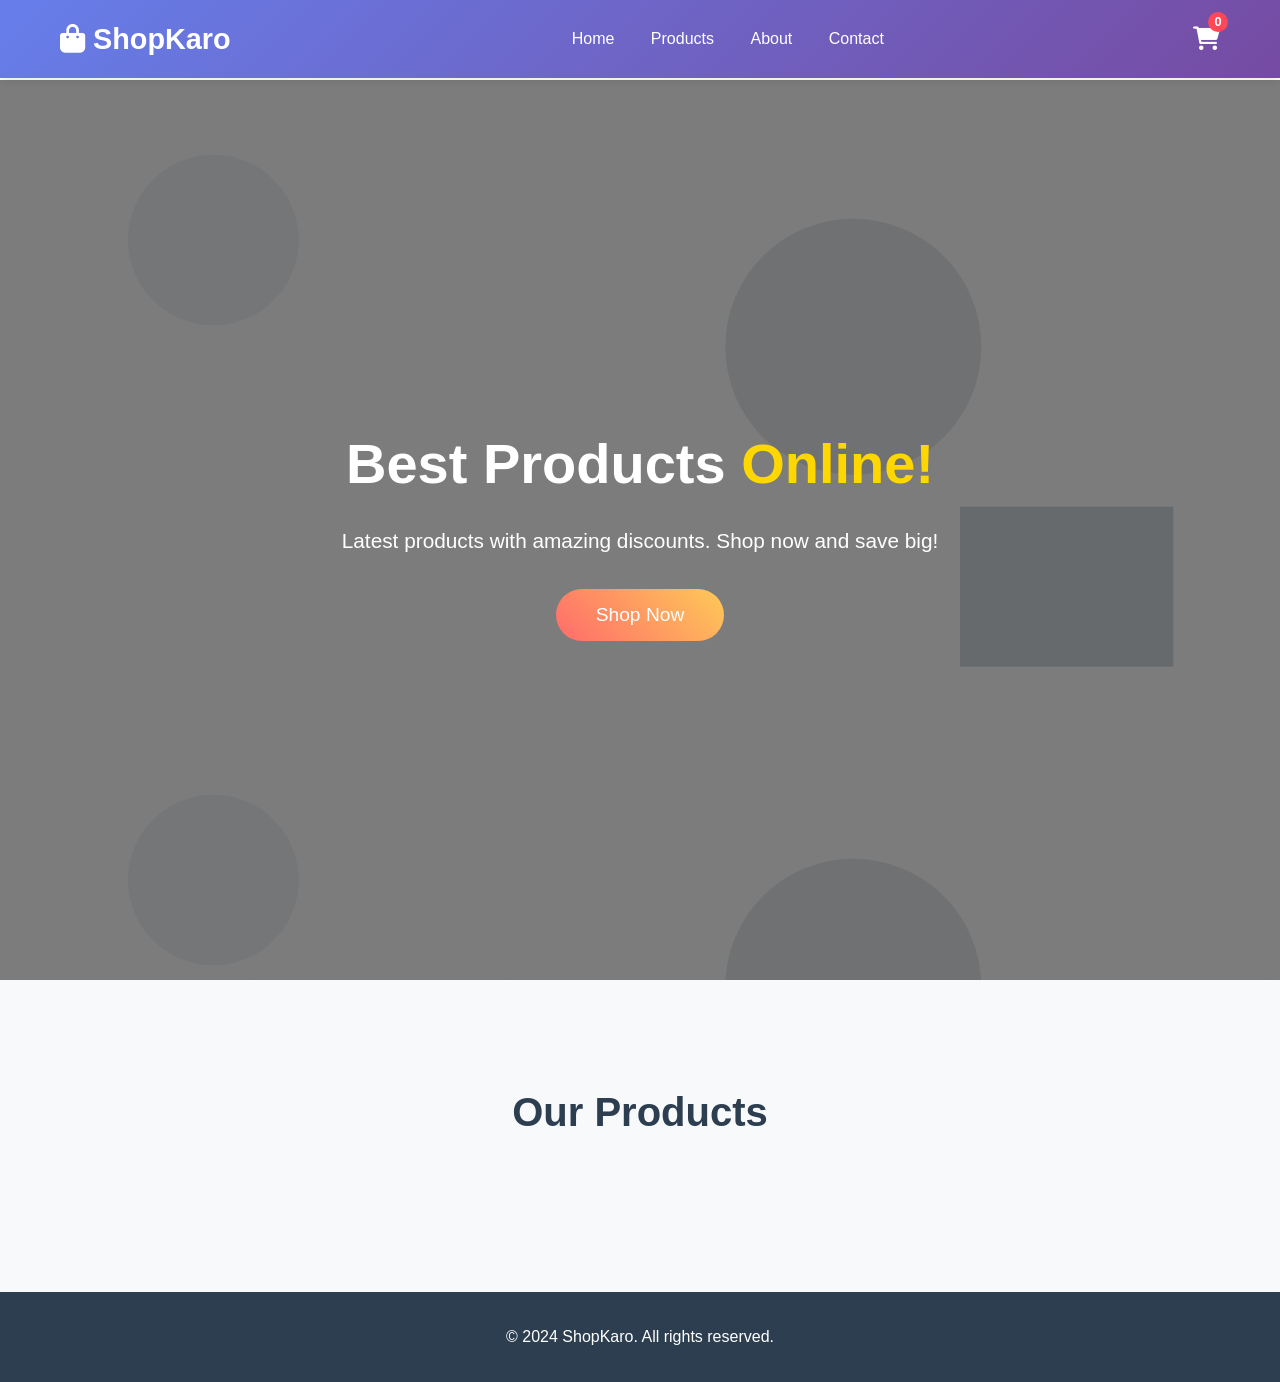
<file: index.html>
<!DOCTYPE html>
<html lang="hi">
<head>
    <meta charset="UTF-8">
    <meta name="viewport" content="width=device-width, initial-scale=1.0">
    <title>ShopKaro - Best Online Store</title>
    <link rel="stylesheet" href="style.css">
    <link href="https://cdnjs.cloudflare.com/ajax/libs/font-awesome/6.0.0/css/all.min.css" rel="stylesheet">
</head>
<body>
    <!-- Header -->
    <header class="header">
        <div class="container">
            <div class="logo">
                <h2><i class="fas fa-shopping-bag"></i> ShopKaro</h2>
            </div>
            <nav class="nav">
                <a href="#home">Home</a>
                <a href="#products">Products</a>
                <a href="#about">About</a>
                <a href="#contact">Contact</a>
            </nav>
            <div class="cart-icon">
                <i class="fas fa-shopping-cart" id="cartIcon"></i>
                <span class="cart-count" id="cartCount">0</span>
            </div>
        </div>
    </header>

    <!-- Hero Section -->
    <section id="home" class="hero">
        <div class="hero-content">
            <h1>Best Products <span class="highlight">Online!</span></h1>
            <p>Latest products with amazing discounts. Shop now and save big!</p>
            <button class="cta-btn" onclick="scrollToProducts()">Shop Now</button>
        </div>
    </section>

    <!-- Products Section -->
    <section id="products" class="products">
        <div class="container">
            <h2 class="section-title">Our Products</h2>
            <div class="products-grid" id="productsGrid">
                <!-- Products will be loaded here -->
            </div>
        </div>
    </section>

    <!-- Cart Modal -->
    <div class="modal" id="cartModal">
        <div class="modal-content">
            <div class="modal-header">
                <h3>Shopping Cart</h3>
                <span class="close" id="closeCart">&times;</span>
            </div>
            <div class="cart-items" id="cartItems">
                <!-- Cart items will be loaded here -->
            </div>
            <div class="cart-total">
                <h3>Total: ₹<span id="cartTotal">0</span></h3>
                <button class="checkout-btn" onclick="checkout()">Checkout</button>
            </div>
        </div>
    </div>

    <!-- Footer -->
    <footer class="footer">
        <div class="container">
            <p>&copy; 2024 ShopKaro. All rights reserved.</p>
        </div>
    </footer>

    <script src="script.js"></script>
</body>
</html>
</file>
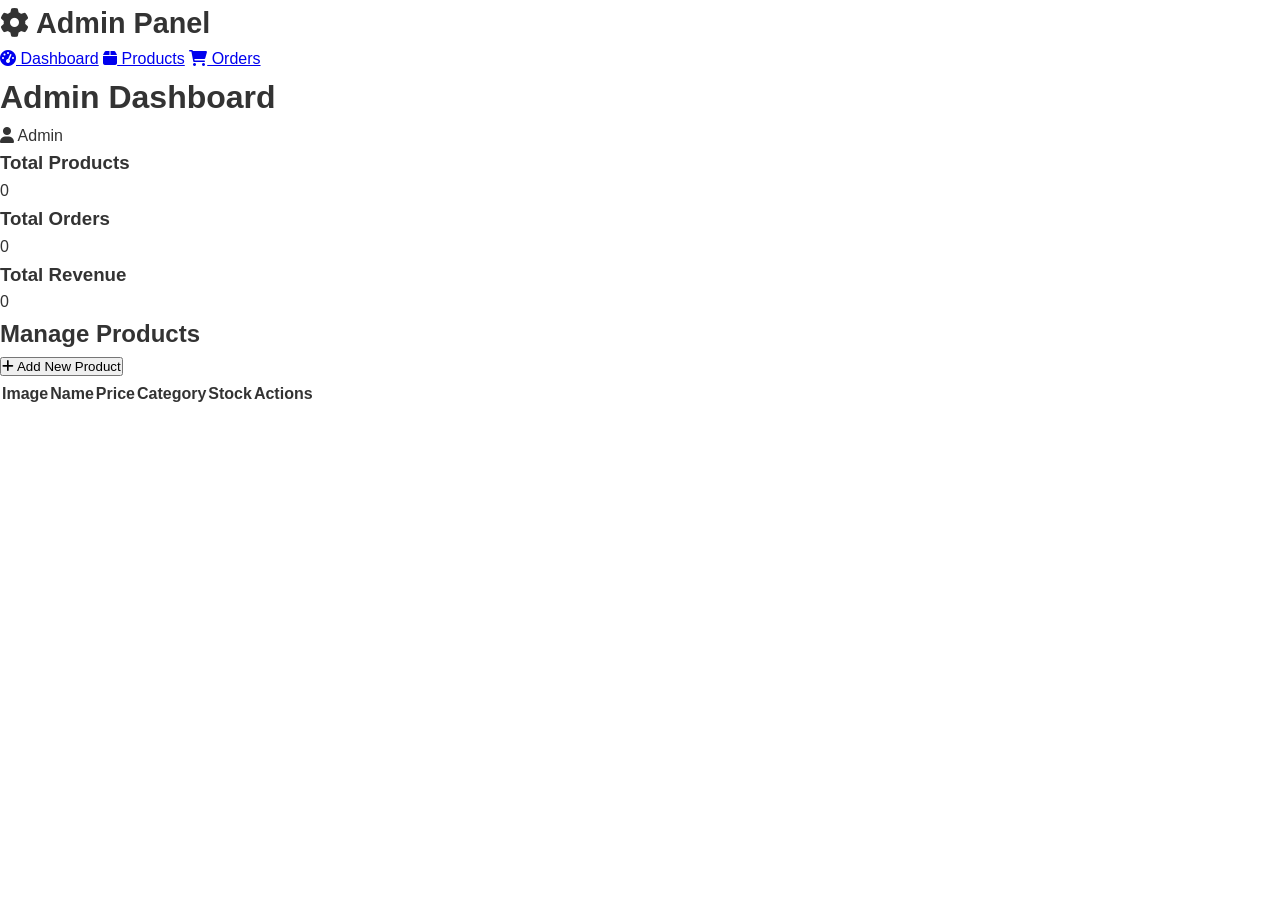
<file: admin.html>
<!DOCTYPE html>
<html lang="hi">
<head>
    <meta charset="UTF-8">
    <meta name="viewport" content="width=device-width, initial-scale=1.0">
    <title>Admin Panel - ShopKaro</title>
    <link rel="stylesheet" href="style.css">
    <link href="https://cdnjs.cloudflare.com/ajax/libs/font-awesome/6.0.0/css/all.min.css" rel="stylesheet">
</head>
<body>
    <div class="admin-container">
        <!-- Sidebar -->
        <div class="sidebar">
            <div class="logo">
                <h2><i class="fas fa-cog"></i> Admin Panel</h2>
            </div>
            <nav>
                <a href="#dashboard" class="active"><i class="fas fa-tachometer-alt"></i> Dashboard</a>
                <a href="#products"><i class="fas fa-box"></i> Products</a>
                <a href="#orders"><i class="fas fa-shopping-cart"></i> Orders</a>
            </nav>
        </div>

        <!-- Main Content -->
        <div class="main-content">
            <!-- Header -->
            <header class="admin-header">
                <h1>Admin Dashboard</h1>
                <div class="user-info">
                    <i class="fas fa-user"></i>
                    <span>Admin</span>
                </div>
            </header>

            <!-- Dashboard Stats -->
            <section id="dashboard" class="dashboard active">
                <div class="stats-grid">
                    <div class="stat-card">
                        <h3>Total Products</h3>
                        <div class="stat-number" id="totalProducts">0</div>
                    </div>
                    <div class="stat-card">
                        <h3>Total Orders</h3>
                        <div class="stat-number" id="totalOrders">0</div>
                    </div>
                    <div class="stat-card">
                        <h3>Total Revenue</h3>
                        <div class="stat-number" id="totalRevenue">₹0</div>
                    </div>
                </div>
            </section>

            <!-- Products Section -->
            <section id="products" class="products-section">
                <div class="section-header">
                    <h2>Manage Products</h2>
                    <button class="add-btn" onclick="openAddProductModal()">
                        <i class="fas fa-plus"></i> Add New Product
                    </button>
                </div>
                
                <div class="products-table">
                    <table id="productsTable">
                        <thead>
                            <tr>
                                <th>Image</th>
                                <th>Name</th>
                                <th>Price</th>
                                <th>Category</th>
                                <th>Stock</th>
                                <th>Actions</th>
                            </tr>
                        </thead>
                        <tbody id="productsTableBody">
                            <!-- Products will load here -->
                        </tbody>
                    </table>
                </div>
            </section>

            <!-- Add Product Modal -->
            <div class="modal" id="addProductModal">
                <div class="modal-content">
                    <div class="modal-header">
                        <h3>Add New Product</h3>
                        <span class="close" onclick="closeAddProductModal()">&times;</span>
                    </div>
                    <form id="productForm">
                        <div class="form-group">
                            <label>Product Name</label>
                            <input type="text" id="productName" required>
                        </div>
                        <div class="form-group">
                            <label>Price (₹)</label>
                            <input type="number" id="productPrice" required>
                        </div>
                        <div class="form-group">
                            <label>Original Price (₹)</label>
                            <input type="number" id="productOriginalPrice">
                        </div>
                        <div class="form-group">
                            <label>Image URL</label>
                            <input type="url" id="productImage" placeholder="https://example.com/image.jpg" required>
                        </div>
                        <div class="form-group">
                            <label>Category</label>
                            <select id="productCategory" required>
                                <option value="">Select Category</option>
                                <option value="Electronics">Electronics</option>
                                <option value="Fashion">Fashion</option>
                                <option value="Home & Kitchen">Home & Kitchen</option>
                                <option value="Sports">Sports</option>
                                <option value="Books">Books</option>
                            </select>
                        </div>
                        <div class="form-group">
                            <label>Description</label>
                            <textarea id="productDescription" rows="3"></textarea>
                        </div>
                        <div class="form-group">
                            <label>Stock</label>
                            <input type="number" id="productStock" value="10" min="0">
                        </div>
                        <button type="submit" class="submit-btn">Add Product</button>
                    </form>
                </div>
            </div>
        </div>
    </div>

    <script src="admin.js"></script>
</body>
</html>
</file>
<file: style.css>
* {
    margin: 0;
    padding: 0;
    box-sizing: border-box;
}

body {
    font-family: 'Segoe UI', Tahoma, Geneva, Verdana, sans-serif;
    line-height: 1.6;
    color: #333;
}

.container {
    max-width: 1200px;
    margin: 0 auto;
    padding: 0 20px;
}

/* Header */
.header {
    background: linear-gradient(135deg, #667eea 0%, #764ba2 100%);
    color: white;
    padding: 1rem 0;
    position: fixed;
    width: 100%;
    top: 0;
    z-index: 1000;
    box-shadow: 0 2px 10px rgba(0,0,0,0.1);
}

.header .container {
    display: flex;
    justify-content: space-between;
    align-items: center;
}

.logo h2 {
    font-size: 1.8rem;
}

.nav a {
    color: white;
    text-decoration: none;
    margin-left: 2rem;
    font-weight: 500;
    transition: opacity 0.3s;
}

.nav a:hover {
    opacity: 0.8;
}

.cart-icon {
    position: relative;
    font-size: 1.5rem;
    cursor: pointer;
}

.cart-count {
    position: absolute;
    top: -8px;
    right: -8px;
    background: #ff4757;
    color: white;
    border-radius: 50%;
    width: 20px;
    height: 20px;
    display: flex;
    align-items: center;
    justify-content: center;
    font-size: 0.8rem;
    font-weight: bold;
}

/* Hero Section */
.hero {
    background: linear-gradient(rgba(0,0,0,0.5), rgba(0,0,0,0.5)), url('data:image/svg+xml,<svg xmlns="http://www.w3.org/2000/svg" viewBox="0 0 1200 600"><rect fill="%23f8f9fa" width="1200" height="600"/><circle fill="%23e9ecef" cx="200" cy="150" r="80"/><circle fill="%23dee2e6" cx="800" cy="250" r="120"/><rect fill="%23ced4da" x="900" y="400" width="200" height="150"/></svg>');
    height: 100vh;
    display: flex;
    align-items: center;
    justify-content: center;
    text-align: center;
    color: white;
    margin-top: 80px;
}

.hero-content h1 {
    font-size: 3.5rem;
    margin-bottom: 1rem;
}

.highlight {
    color: #ffd700;
}

.hero-content p {
    font-size: 1.3rem;
    margin-bottom: 2rem;
}

.cta-btn {
    background: linear-gradient(45deg, #ff6b6b, #feca57);
    color: white;
    border: none;
    padding: 15px 40px;
    font-size: 1.2rem;
    border-radius: 50px;
    cursor: pointer;
    transition: transform 0.3s, box-shadow 0.3s;
}

.cta-btn:hover {
    transform: translateY(-3px);
    box-shadow: 0 10px 25px rgba(0,0,0,0.2);
}

/* Products Section */
.products {
    padding: 100px 0;
    background: #f8f9fa;
}

.section-title {
    text-align: center;
    font-size: 2.5rem;
    margin-bottom: 3rem;
    color: #2c3e50;
}

.products-grid {
    display: grid;
    grid-template-columns: repeat(auto-fit, minmax(300px, 1fr));
    gap: 2rem;
}

.product-card {
    background: white;
    border-radius: 15px;
    overflow: hidden;
    box-shadow: 0 10px 30px rgba(0,0,0,0.1);
    transition: transform 0.3s, box-shadow 0.3s;
    cursor: pointer;
}

.product-card:hover {
    transform: translateY(-10px);
    box-shadow: 0 20px 40px rgba(0,0,0,0.15);
}

.product-image {
    width: 100%;
    height: 250px;
    object-fit: cover;
    background: #eee;
}

.product-info {
    padding: 1.5rem;
}

.product-info h3 {
    font-size: 1.3rem;
    margin-bottom: 0.5rem;
    color: #2c3e50;
}

.product-price {
    font-size: 1.5rem;
    font-weight: bold;
    color: #e74c3c;
    margin-bottom: 1rem;
}

.original-price {
    text-decoration: line-through;
    color: #999;
    font-size: 1rem;
    margin-left: 0.5rem;
}

.add-to-cart {
    width: 100%;
    background: linear-gradient(45deg, #667eea, #764ba2);
    color: white;
    border: none;
    padding: 12px;
    border-radius: 8px;
    font-size: 1rem;
    cursor: pointer;
    transition: background 0.3s;
}

.add-to-cart:hover {
    background: linear-gradient(45deg, #5a67d8, #6b46c1);
}

/* Cart Modal */
.modal {
    display: none;
    position: fixed;
    z-index: 2000;
    left: 0;
    top: 0;
    width: 100%;
    height: 100%;
    background: rgba(0,0,0,0.5);
}

.modal-content {
    background: white;
    margin: 5% auto;
    padding: 0;
    border-radius: 15px;
    width: 90%;
    max-width: 600px;
    max-height: 80vh;
    overflow-y: auto;
}

.modal-header {
    padding: 1.5rem;
    border-bottom: 1px solid #eee;
    display: flex;
    justify-content: space-between;
    align-items: center;
}

.close {
    font-size: 2rem;
    cursor: pointer;
    color: #999;
}

.close:hover {
    color: #333;
}

.cart-items {
    padding: 1.5rem;
    max-height: 400px;
    overflow-y: auto;
}

.cart-item {
    display: flex;
    align-items: center;
    padding: 1rem 0;
    border-bottom: 1px solid #eee;
}

.cart-item img {
    width: 60px;
    height: 60px;
    object-fit: cover;
    border-radius: 8px;
    margin-right: 1rem;
}

.cart-item-info h4 {
    margin-bottom: 0.3rem;
}

.cart-item-info p {
    color: #666;
    margin-bottom: 0.5rem;
}

.remove-item {
    background: #ff4757;
    color: white;
    border: none;
    padding: 5px 10px;
    border-radius: 5px;
    cursor: pointer;
    font-size: 0.9rem;
}

.cart-total {
    padding: 1.5rem;
    border-top: 1px solid #eee;
    text-align: center;
}

.checkout-btn {
    width: 100%;
    background: linear-gradient(45deg, #00b894, #00cec9);
    color: white;
    border: none;
    padding: 15px;
    border-radius: 8px;
    font-size: 1.1rem;
    cursor: pointer;
    margin-top: 1rem;
}

/* Footer */
.footer {
    background: #2c3e50;
    color: white;
    text-align: center;
    padding: 2rem 0;
}

/* Responsive */
@media (max-width: 768px) {
    .header .container {
        flex-direction: column;
        gap: 1rem;
    }
    
    .nav {
        display: flex;
        flex-wrap: wrap;
        gap: 1rem;
    }
    
    .hero-content h1 {
        font-size: 2.5rem;
    }
    
    .products-grid {
        grid-template-columns: repeat(auto-fit, minmax(250px, 1fr));
        gap: 1.5rem;
    }
}
</file>
